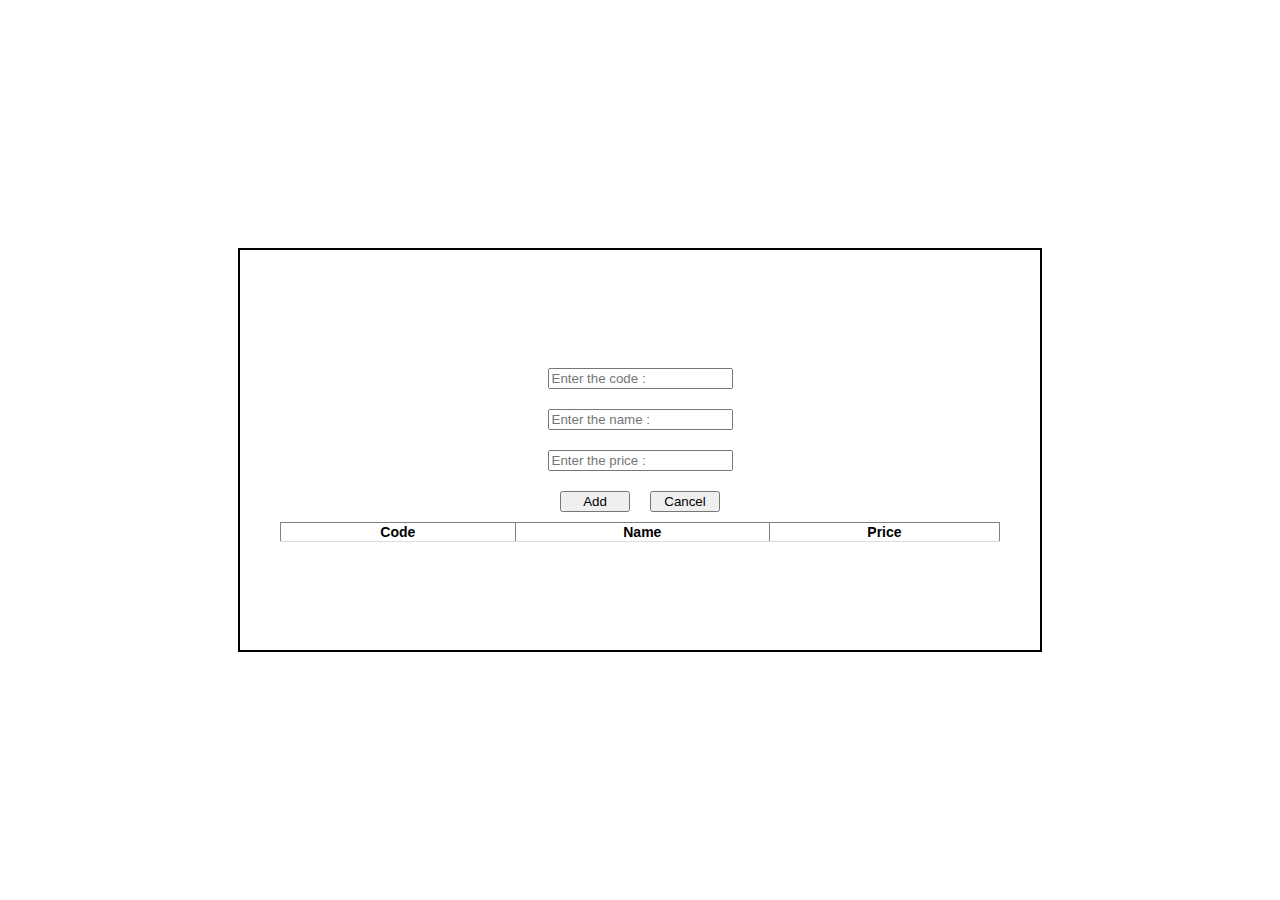
<file: Accept Data/index.html>
<!DOCTYPE html>
<html lang="en">
  <head>
    <meta charset="UTF-8" />
    <meta name="viewport" content="width=device-width, initial-scale=1.0" />
    <title>Accept Data</title>
    <link rel="stylesheet" href="./styles.css" />
    <script src="script.js"></script>
  </head>
  <body>
    <div class="mainContainer">
      <div class="container">
        <input
          type="text"
          name=""
          id="code"
          class="inputClass"
          placeholder="Enter the code : "
        />
        <input
          type="text"
          name=""
          id="name"
          class="inputClass"
          placeholder="Enter the name : "
        />
        <input
          type="text"
          name=""
          id="price"
          class="inputClass"
          placeholder="Enter the price : "
        />
        <div class="buttonContainer">
          <button onclick="onAdd()">Add</button>
          <button onclick="clearFields()">Cancel</button>
        </div>
        <table border="1" id="myTable">
          <tr>
            <th>Code</th>
            <th>Name</th>
            <th>Price</th>
          </tr>
        </table>
      </div>
    </div>
  </body>
</html>
</file>
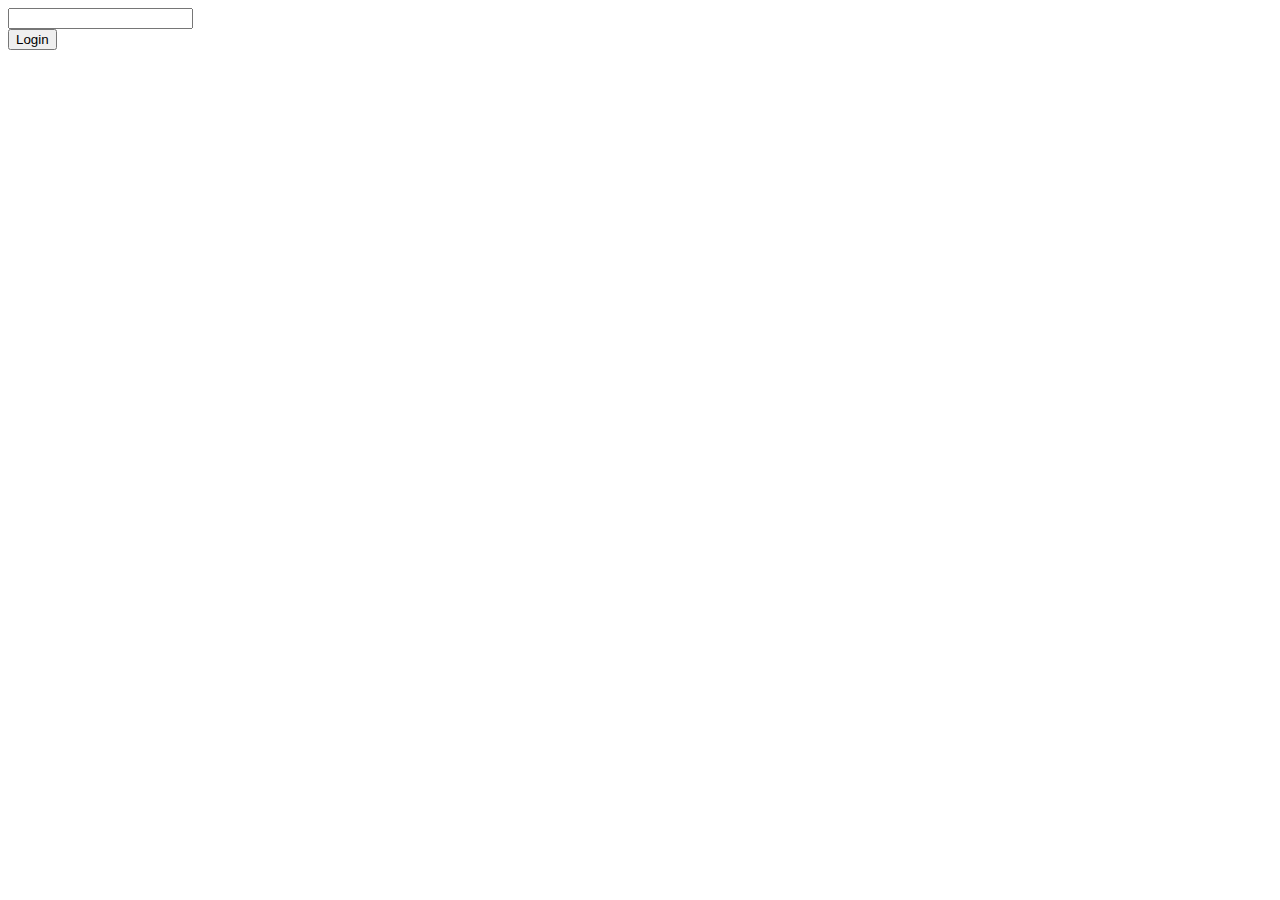
<file: Java Script/index.html>
<!DOCTYPE html>
<html lang="en">
<head>
    <meta charset="UTF-8">
    <meta name="viewport" content="width=device-width, initial-scale=1.0">
    <title>Document</title>
</head>
<body>
    <input type="text" name="" id="character">
    <div id="placeholder">
    </div>
    <button onclick="showdata()">Login</button>

    <script src="script.js"></script>
</body>
</html>
</file>
<file: Accept Data/styles.css>
body{
    margin: 0;
}
.mainContainer{
    height: 100vh;
    display: flex;
    justify-content: center;
    align-items: center;
}

.container{
    width: 800px;
    height: 400px;
    border: 2px solid black;
    display: flex;
    align-items: center;
    justify-content: center;
    flex-direction: column;
}
.inputClass
{
    margin: 10px;
}
.buttonContainer{
    display: flex;
}
button{
    margin: 10px;
    width: 70px;
}

table {
    width: 90%;
    border-collapse: collapse;
    font-family: Arial, sans-serif;
    font-size: 14px;
  }
  
  /* Table header styles */
  thead {
    background-color: #333;
    color: #fff;
  }
  
  thead th {
    padding: 12px 15px;
    text-align: left;
  }
  
  /* Table body styles */
  tbody tr {
    border-bottom: 1px solid #ddd;
  }

  td{
    text-align: center;
  }
</file>
